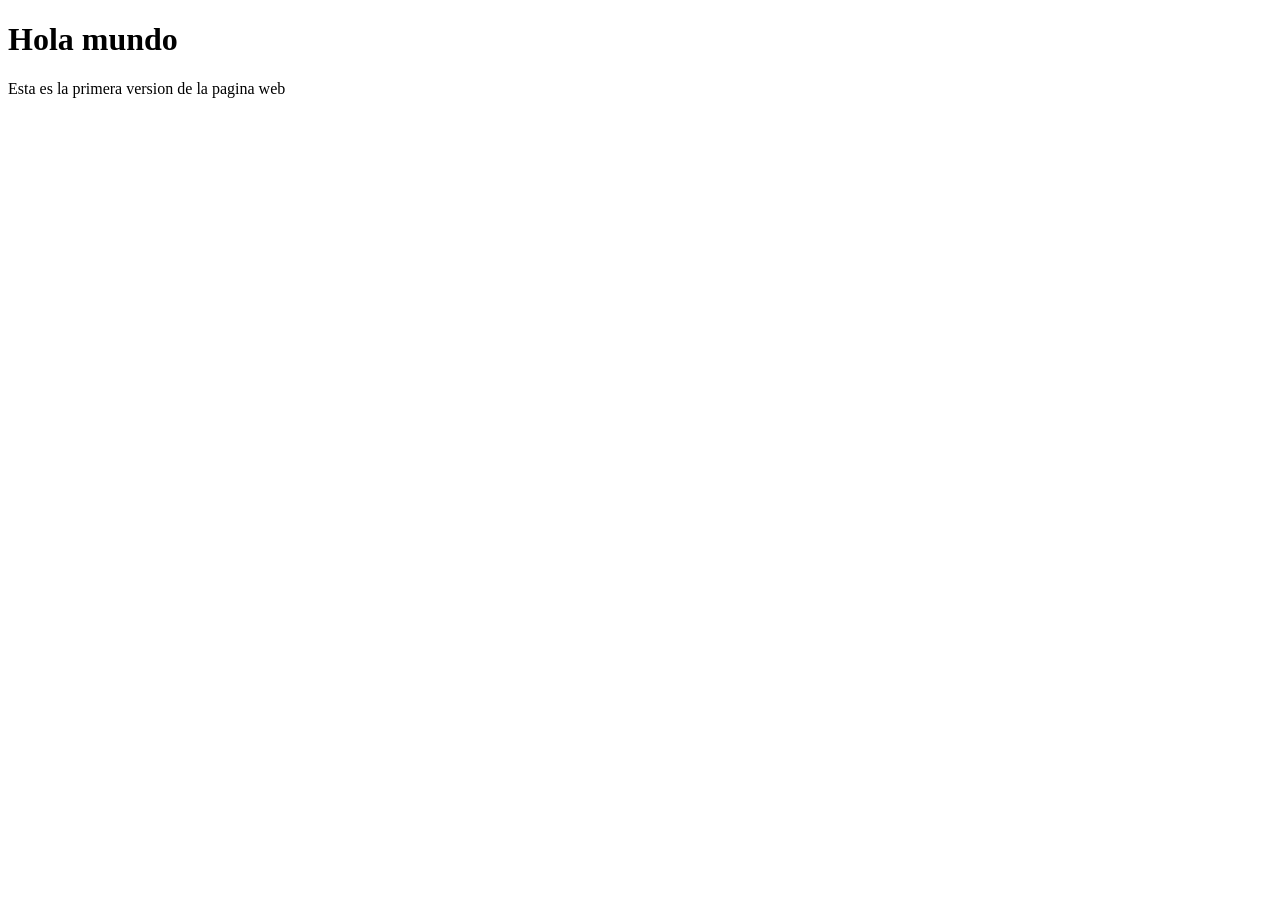
<file: Index.html>
<!DOCTYPE html>
<head>
    <title>
        Mi primer pagina web
    </title>
</head>
<body>
    
    <h1>
        <b>Hola mundo</b>
    </h1>
    <p>
        Esta es la primera version de la pagina web
    </p>
</body>
</file>
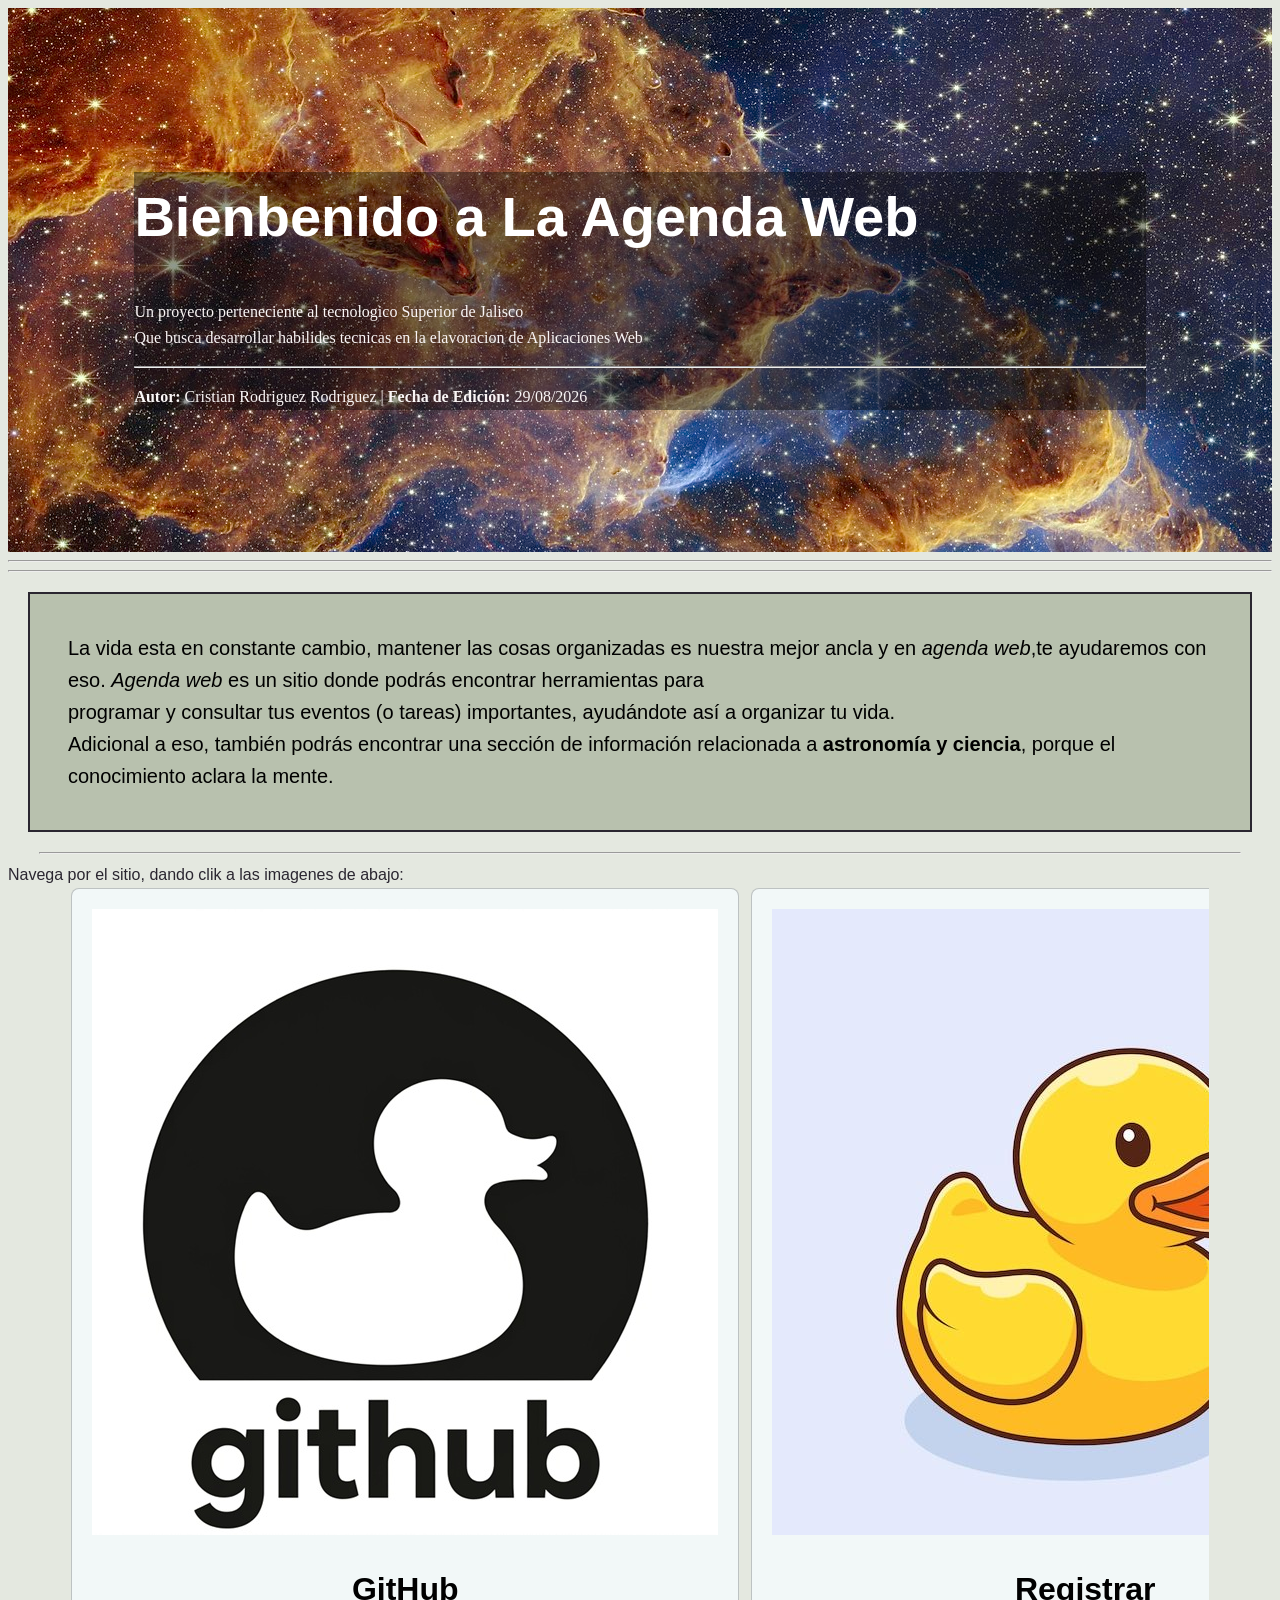
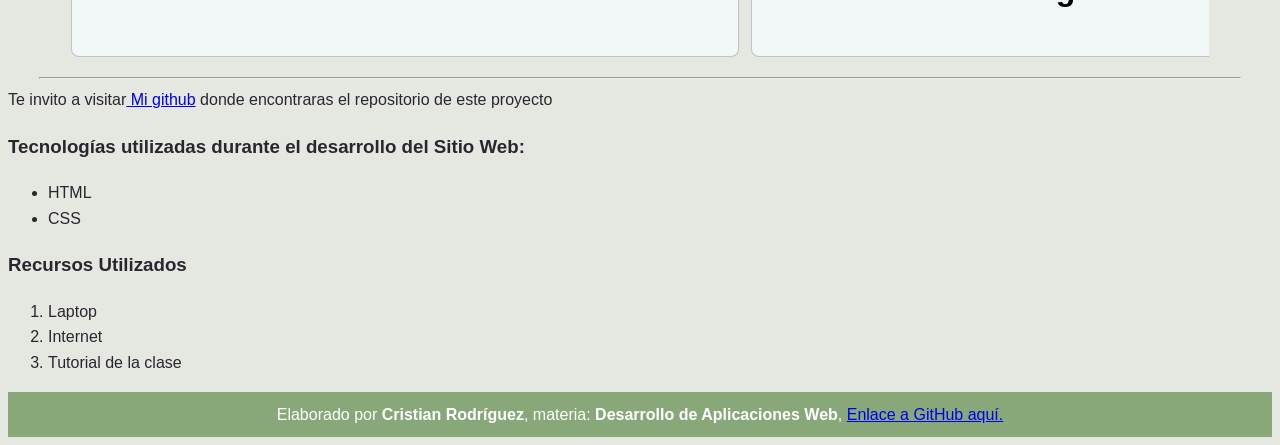
<file: index.html>
<!DOCTYPE html>
<html lang="es">
  <head>
    <meta charset="UTF-8">
    <link rel="stylesheet" href="styles/styles.css">
    <title>AgendaWeb · Cristian</title>
  </head>
  <body>
    <header class="portada">
      <div style="background-color: rgba(0, 0, 0, 0.403);">
        <h1 style="font-size: 350%; color: #ffffff;">Bienbenido a La Agenda Web</h1>
          <p class="letras-encabezado">
            Un proyecto perteneciente al tecnologico Superior de Jalisco <br>
            Que busca desarrollar habilides tecnicas en la elavoracion de Aplicaciones Web  
          </p>
          <hr>

          <p class="letras-encabezado">
            <strong>Autor:</strong> Cristian Rodriguez Rodriguez |
            <strong>Fecha de Edición:</strong> 29/08/2026
          </p>
    
      </div>
      </header>
    
    <hr>
    <!-- <p style="margin: auto; width: 50%;"><img src="imagenes/pato_de_goma_relleno.jpg" alt="Imagen de pato de goma amigable"></p> -->
    <hr>
    <p class="tarjeta">
      La vida esta en constante cambio, mantener las cosas organizadas es nuestra mejor ancla y en <i>agenda web</i>,te ayudaremos con eso. <i>Agenda web</i> es un sitio donde podrás encontrar herramientas para <br>
      programar y consultar tus eventos (o tareas) importantes, ayudándote así a organizar tu vida. <br>
      Adicional a eso, también podrás encontrar una sección de información relacionada a <b>astronomía y ciencia</b>, porque el conocimiento aclara la mente. 

    </p>
    <hr width="95%" size="2" class="separcion-entre-pagina">
     Navega por el sitio, dando clik a las imagenes de abajo: 
      <p style="margin: auto; width: 50%;">
        <!-- <table style="width: 50%;">
        <thead style="border-color: black;">
          <tr><th>GitHub</th><th>Registro</th><th>Pagina de Error</th></tr>
        </thead>
        <tbody>
          <tr>
            <td><a href="https://github.com/CristianRo292" target="_blank"><img src="imagenes/icnoGithubAdaptado.jpg" alt="Imagen de pato de goma amigable"></a></td>
            <td><a href="registrar-agenda.html"><img src="imagenes/pato_de_goma_relleno.jpg" alt="Imagen de pato de goma amigable"></a></td>
            <td><a href="pagina-error.html"><img src="imagenes/ErrorAlgoEstaMal.jpg" alt="Pagina de error"></a></td>
            
            
          </tr>
        </tbody>
      </table> -->
      <div class="rejilla-principal">
                <div class="columna">
                    <a href="https://github.com/CristianRo292" target="_blank"><img src="imagenes/icnoGithubAdaptado.jpg" alt="Imagen de pato de goma amigable"></a>
                    <h1>GitHub</h1>
                </div>
                <div class="columna">
                    <a href="registrar-agenda.html"><img src="imagenes/pato_de_goma_relleno.jpg" alt="Imagen de pato de goma amigable"></a>
                    <h1>Registrar</h1>
                </div>
                <div class="columna">
                    <a href="pagina-error.html"><img src="imagenes/ErrorAlgoEstaMal.jpg" alt="Pagina de error"></a>
                    <h1>Pagina Error</h1>
                </div>
                
            </div>
    </p>
    <hr width="95%" size="2" class="separcion-entre-pagina">
      Te invito a visitar<a href="https://github.com/CristianRo292" target="_blank"> Mi github</a> donde encontraras el repositorio de este proyecto

    <br>
      <h3 id="fila">Tecnologías utilizadas durante el desarrollo del Sitio Web:</h3>  
      <ul>
        <li>HTML</li>
        <li>CSS</li>

      </ul>
      <h3>Recursos Utilizados</h3>
      <ol>
        <li>Laptop</li>
        <li>Internet</li>
        <li>Tutorial de la clase</li>
      </ol>
      <footer>
            <!--Aqui se escribe el pie de pagina-->
            Elaborado por <b>Cristian Rodríguez</b>,  materia: <b>Desarrollo de Aplicaciones Web</b>, <a href="https://github.com/CristianRo292">Enlace a GitHub aquí.</a>
      </footer>

    
      
  </body>
</html>
</file>
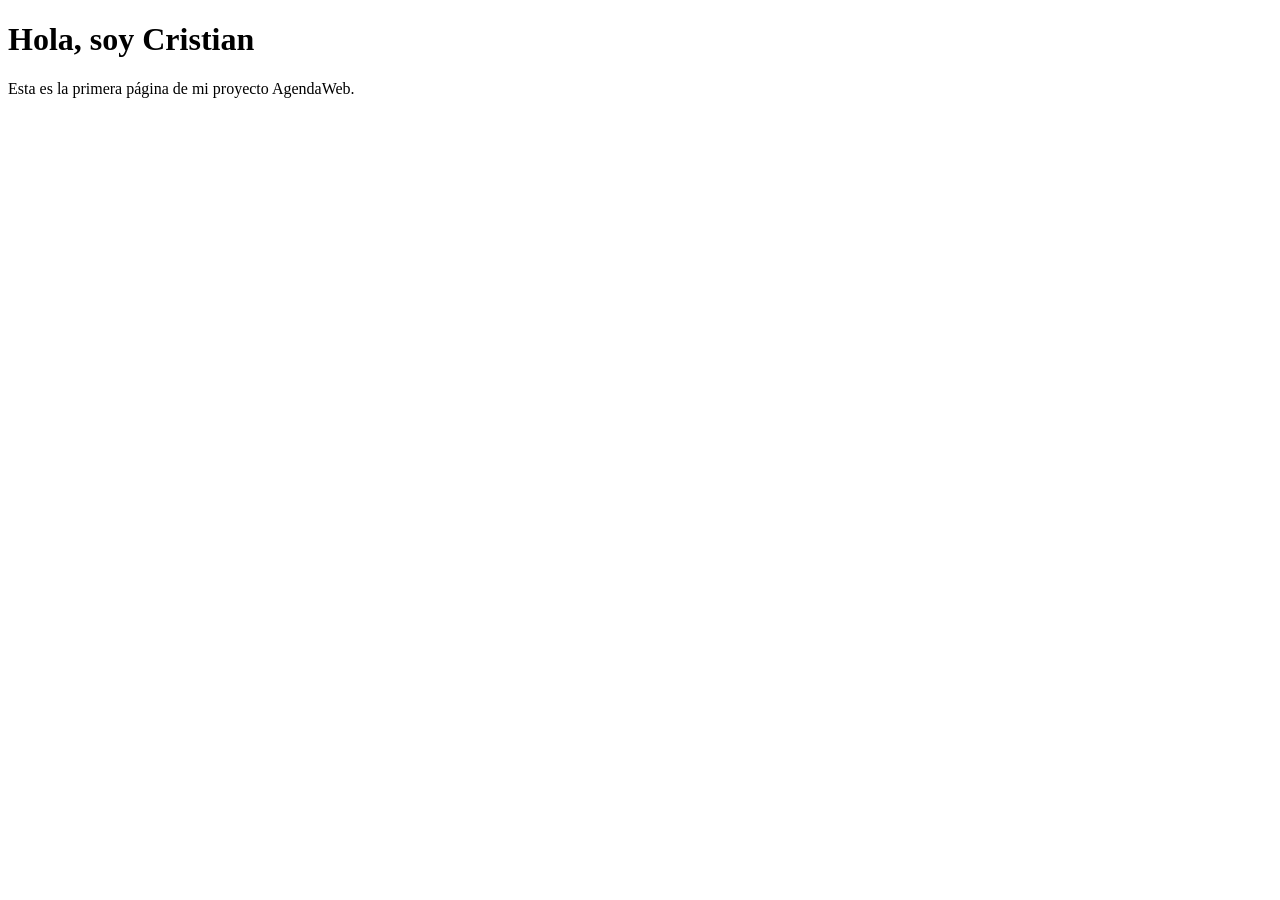
<file: public/index.html>
<!DOCTYPE html>
<html lang="es">
  <head>
    <meta charset="UTF-8">
    <title>AgendaWeb · Cristian</title>
  </head>
  <body>
    <h1>Hola, soy Cristian</h1>
    <p>Esta es la primera página de mi proyecto AgendaWeb.</p>
  </body>
</html>
</file>
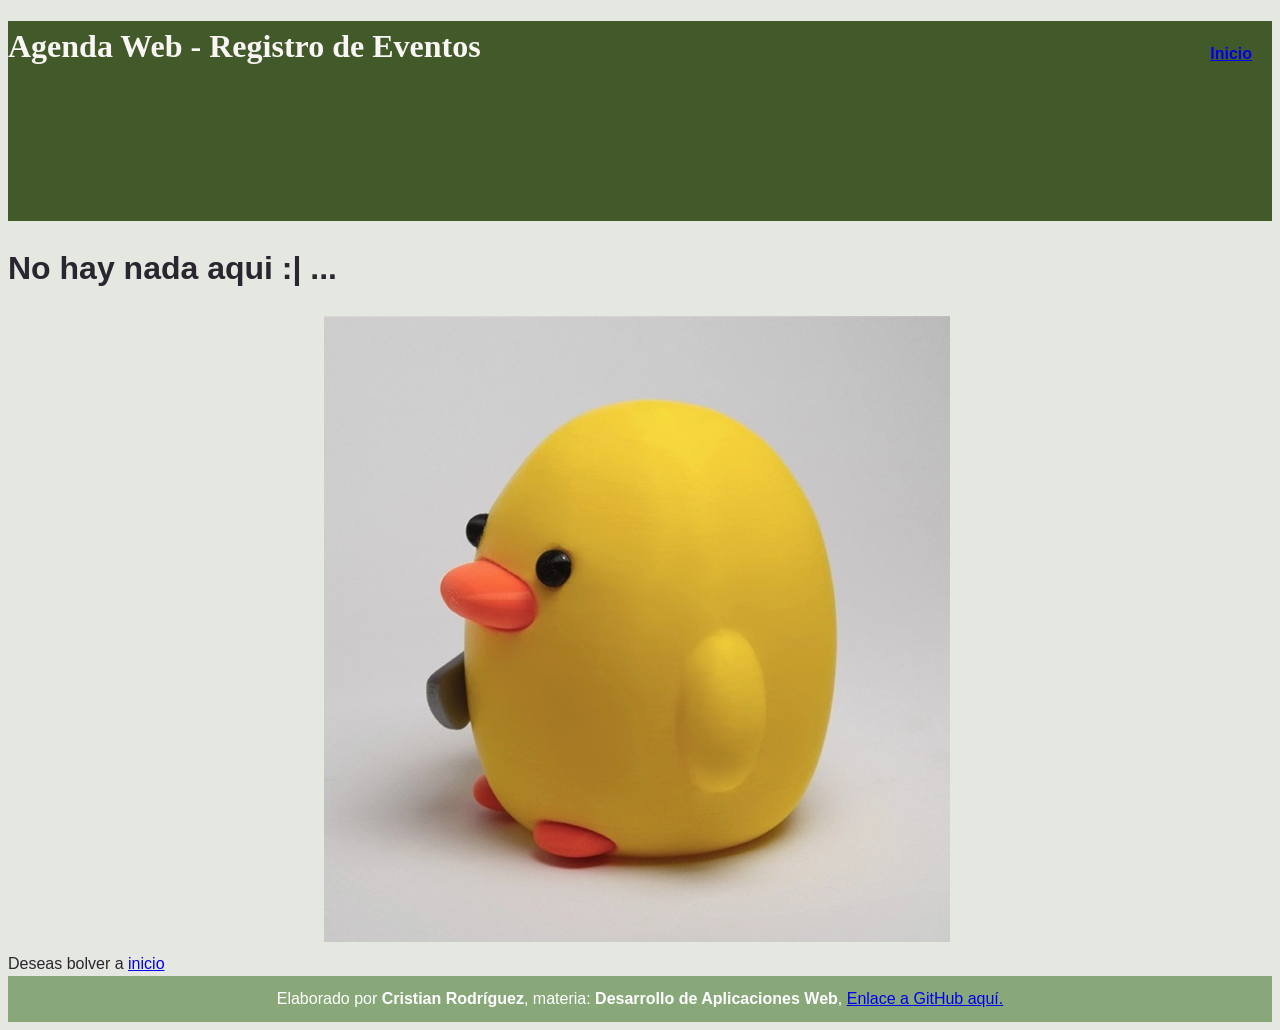
<file: pagina-error.html>
<!DOCTYPE html>
<html lang="es">
    <head>
        <meta charset="UTF-8">
        <link rel="stylesheet" href="styles/styles.css">
        <title>Error . Agenda Web</title>

    </head>
    <body>
         <header class="encabezado">
            <h2 style="float: right; font-size: 50%; margin: 20px;"><a href="index.html">Inicio</a></h2>
            <!--Aqui se escribe el encabezado, barra superior-->
            <h1 class="letras-encabezado">Agenda Web - Registro de Eventos</h1>
            <div id="menu-opciones">
                
            </div>
        </header>
        <h1>No hay nada aqui :| ...</h1>
        <p style="margin: auto; width: 50%;"><img src="imagenes/ErrorAlgoEstaMal.jpg" alt="Imagen de pato de goma amigable"></p>
        Deseas bolver a <a href="index.html">inicio</a>
        <footer>
            <!--Aqui se escribe el pie de pagina-->
            Elaborado por <b>Cristian Rodríguez</b>,  materia: <b>Desarrollo de Aplicaciones Web</b>, <a href="https://github.com/CristianRo292">Enlace a GitHub aquí.</a>
        </footer>
    </body>

</html>
</file>
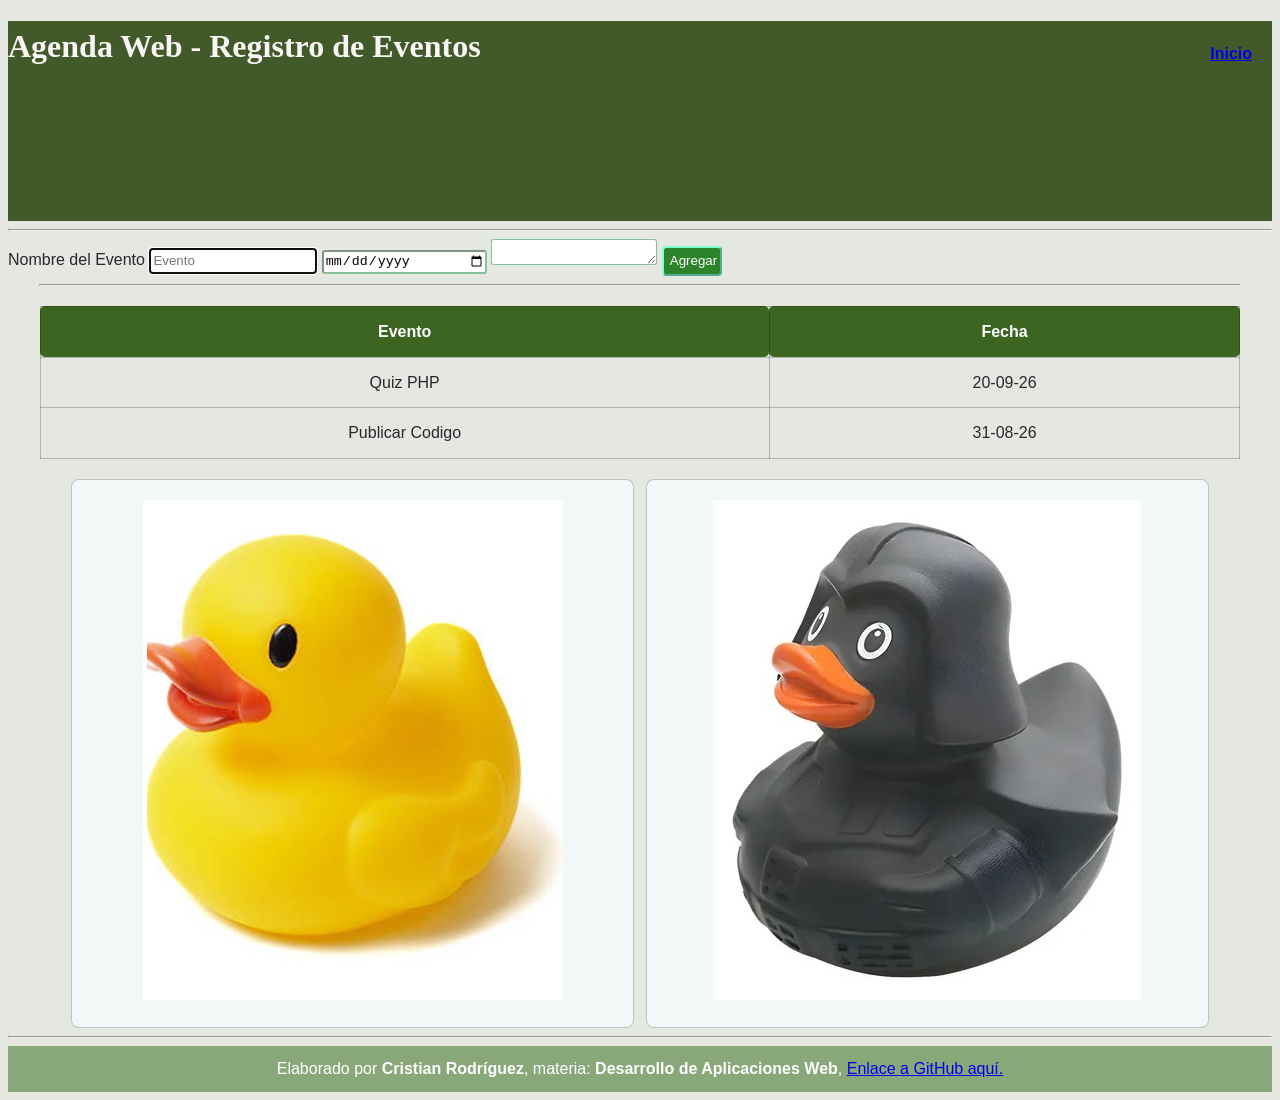
<file: registrar-agenda.html>
<!DOCTYPE html>
<html lang="es">
    <head>
        <meta charset="UTF-8">
        <link rel="stylesheet" href="styles/styles.css">
        <title>Registro . Agenda Web</title>
    </head>
    <body>
        <header class="encabezado">
            <h2 style="float: right; font-size: 50%; margin: 20px;"><a href="index.html">Inicio</a></h2>
            <!--Aqui se escribe el encabezado, barra superior-->
            <h1 class="letras-encabezado">Agenda Web - Registro de Eventos</h1>
            <div id="menu-opciones">
                
            </div>
        </header>
        <hr>
        <main>
            <!--Aqui se escribe el cuerpo de la pagina web-->
            <form method="post" action="">
                <label for="titulo">
                    Nombre del Evento
                    <input type="text" name="titulo-event" placeholder="Evento" autofocus="true" class="entradas-datos-comun">
                </label>
                <input type="date" name="Fecha" class="entradas-datos-comun">
                <textarea name="Descripcion"class="entradas-datos-comun" ></textarea>
                <button type="submit">Agregar</button>

            </form>
            <hr width="95%" size="2" class="separcion-entre-pagina">
            <table>
                <thead >
                    <tr>
                        <th>Evento</th>
                        <th>Fecha</th>
                    </tr>
                </thead>
                <tbody >
                    <tr >
                        <td>Quiz PHP</td>
                        <td>20-09-26</td>
                    </tr>
                    <tr>
                        <td>Publicar Codigo</td>
                        <td>31-08-26</td>
                    </tr>
                </tbody>
            </table>
            <div class="rejilla">
                <div class="columna">
                    <img src="imagenes/pato_amistoso.jpg" alt="Pato amistoso">
                </div>
                <div class="columna">
                    <img src="imagenes/patoDarbeigere.jpg" alt="Pato malo">
                </div>
                
            </div>
        </main>
        <hr>
        <footer>
            <!--Aqui se escribe el pie de pagina-->
            Elaborado por <b>Cristian Rodríguez</b>,  materia: <b>Desarrollo de Aplicaciones Web</b>, <a href="https://github.com/CristianRo292">Enlace a GitHub aquí.</a>
        </footer>
    </body>

</html>
</file>
<file: styles/styles.css>
p {
    color: black;
    font-size: 20px;
    
}
/* h1 {
    color: white;
    font-family: Calibri;
    font-size: 250% ;

} */
.encabezado{
    background-color:rgba(36, 64, 8, 0.845) ;
    min-height: 200px;
    font-size: 200% ;
}
/* .menu{
    text-align: ;
} */
.portada{
    padding: 10%;
    background-image: url('../imagenes/galaxia-astronomia-portada.jpg');
    
}
.letras-encabezado{
    color: rgb(250, 246, 246);
    font-family: Calibri;
    font-size: 100%;
    /* background-color: #00000022; */
}
body {
  color: #2A2630;              /* color del texto */
  background-color: #e4e8e0;
  font-family: 'IBM Plex Sans', sans-serif;
  font-size: 16px;
  line-height: 1.6;
}
.tarjeta {
    padding: 3%;
    border: 2px solid #2A2630;
    margin: 20px;
    box-sizing: border-box;
    background-color:rgba(36, 64, 8, 0.227) ;
}
#contenedor-sombra-text{
    background-color: #00000022;
}
/* h1 { font-family: 'Space Grotesk', sans-serif; font-weight: 700; }
 */
/* .fila {
    display: flex;
    gap: 12px;
    justify-content: space-between;
    align-items: center;
    background-color: rgb(79, 150, 70);
    border-radius: 2%;
} */
.rejilla {
  display: grid;
  grid-template-columns: 1fr 1fr; /* dos columnas iguales */
  width: 90%;                     /* ocupa el 90% del ancho */
  margin: 0 auto;                 /* centrada en la pantalla */
  gap: 12px;                      /* espacio entre columnas */
}

.columna {
  background-color: rgb(242, 248, 248);
  color: black;
  border-radius: 8px;
  text-align: center;
  border: 1px solid rgba(0, 0, 0, 0.22);
  min-height: 200px;              /* altura mínima */
  padding: 20px;                  /* espacio interno */
}

.tabla-encabezado {
  background-color: rgb(100, 162, 61);
  color: black;
  border-radius: 5px;
  text-align: center;
  border: 1px solid rgba(0, 0, 0, 0.22);
  padding: 10px;
}

.celda-tabla {
  background-color: rgb(208, 218, 202);
  color: black;
  border-radius: 5px;
  text-align: center;
  border: 1px solid rgba(0, 0, 0, 0.22);
  padding: 10px;
}

table {
  width: 95%;                /* ocupa el 90% del ancho */
  margin: 20px auto;          /* centrada en la pantalla */
  border-collapse: collapse;  /* bordes unidos */
  font-family: Arial, sans-serif;
  border-radius: 5px;
}

thead {
  background-color: rgb(59, 101, 33); /* color encabezado */
  color: white;
  border-radius: 5px;
}

th, td {
  border: 1px solid rgba(0, 0, 0, 0.22);
  padding: 12px;
  text-align: center;
  border-radius: 5px;
}

.entradas-datos-comun{
  width: 160px;
  height: 20px;
  border-radius: 3px;
  border-color: rgba(26, 133, 64, 0.521);
}
.rejilla-principal {
  display: grid;
  grid-template-columns: 1fr 1fr 1fr; /* tres columnas iguales */
  width: 90%;                     /* ocupa el 90% del ancho */
  max-width: 90%;
  margin: 0 auto;                 /* centrada en la pantalla */
  gap: 12px;                      /* espacio entre columnas */
  overflow-y: auto;               /* barra de desplazameinto en eje y */
  max-height: 100vh;
}
button {
  border-radius: 4px;
  border-color: aquamarine;
  background-color: rgb(45, 131, 41);
  color: white;
  height: 30px;
  width: 60px;

}

footer {
  background-color: rgb(136, 168, 122);
  color: white;
  text-align: center;
  padding: 10px;
}
@media (max-width: 600px) {
  .rejilla { grid-template-columns: 1fr; }  /* una sola columna */
}
</file>
